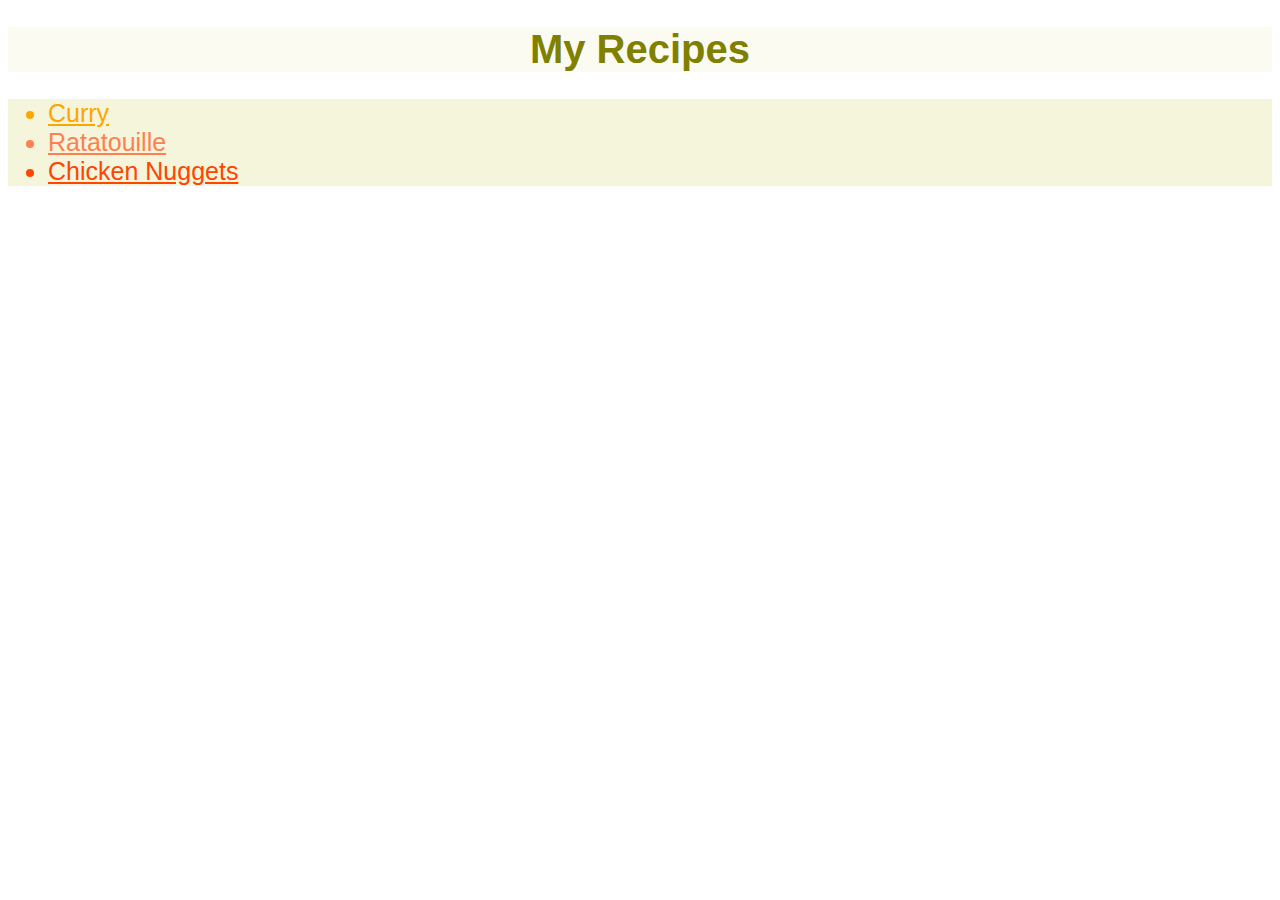
<file: index.html>
<!DOCTYPE html>

<html lang="en">

<head>
    <meta charset="UTF-8">
    <meta http-equiv="X-UA-Compatible" content="IE=edge">
    <meta name="viewport" content="width=device-width, initial-scale=1.0">
    <title>Recipes</title>
    <link rel="stylesheet" href="style.css">
</head>

<body>
    <h1>My Recipes</h1>
    <ul class="list">
        <li class="curry"><a class="curry" href="./recipes/curry.html">Curry</a></li>
        <li class="ratatouille"><a class="ratatouille" href="./recipes/ratatouille.html">Ratatouille</a></li>
        <li class="chicken-nuggets"><a class="chicken-nuggets" href="./recipes/chicken-nug.html">Chicken Nuggets</a></li>
    </ul>
</body>

</html>
</file>
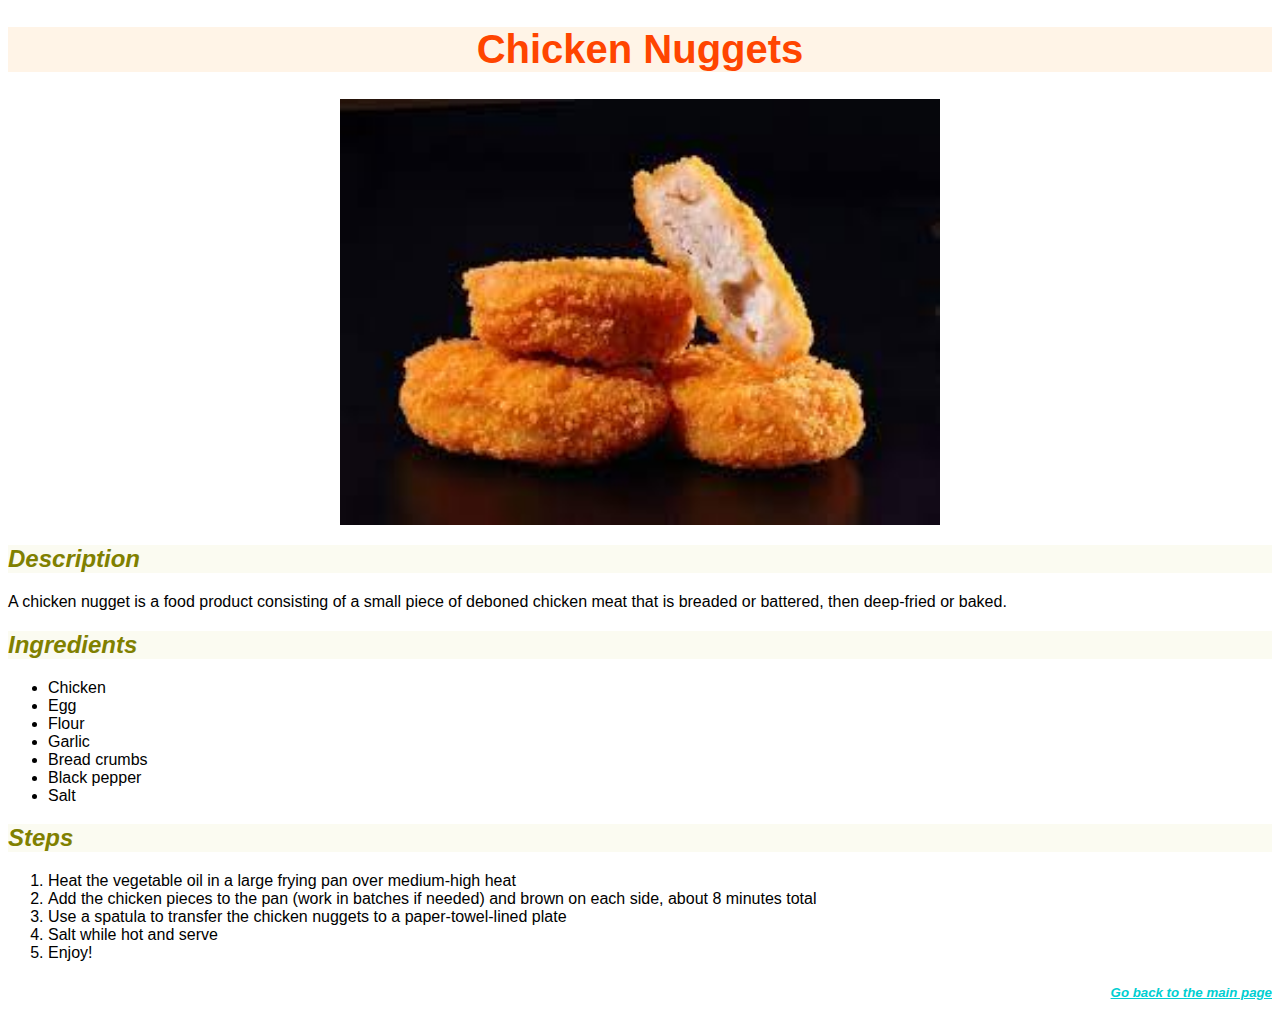
<file: recipes/chicken-nug.html>
<!DOCTYPE html>

<html lang="en">

<head>
    <meta charset="UTF-8">
    <meta http-equiv="X-UA-Compatible" content="IE=edge">
    <meta name="viewport" content="width=device-width, initial-scale=1.0">
    <title>Chicken Nuggets | My Recipes</title>
    <link rel="stylesheet" href="../style.css">
</head>

<body>
    <h1 id="chicken-nuggets">Chicken Nuggets</h1>
        <img src="../images/chicken-nugget.jpeg" alt="Chicken Nuggets PLatter">

    <h2>Description</h2>
        <p>A chicken nugget is a food product consisting of 
            a small piece of deboned chicken meat that is 
            breaded or battered, then deep-fried or baked.
        </p>
    <h2>Ingredients</h2>
        <ul>
            <li>Chicken</li>
            <li>Egg</li>
            <li>Flour</li>
            <li>Garlic</li>
            <li>Bread crumbs</li>
            <li>Black pepper</li>
            <li>Salt</li>
        </ul>
    <h2>Steps</h2>
        <ol>
            <li>Heat the vegetable oil in a large frying pan over medium-high heat</li>
            <li>Add the chicken pieces to the pan (work in batches if needed) and brown on each side, about 8 minutes total</li>
            <li>Use a spatula to transfer the chicken nuggets to a paper-towel-lined plate</li>
            <li>Salt while hot and serve</li>
            <li>Enjoy!</li>
        </ol>
    <h5><a class="goback" href="../index.html">Go back to the main page</a></h5>
</body>

</html>
</file>
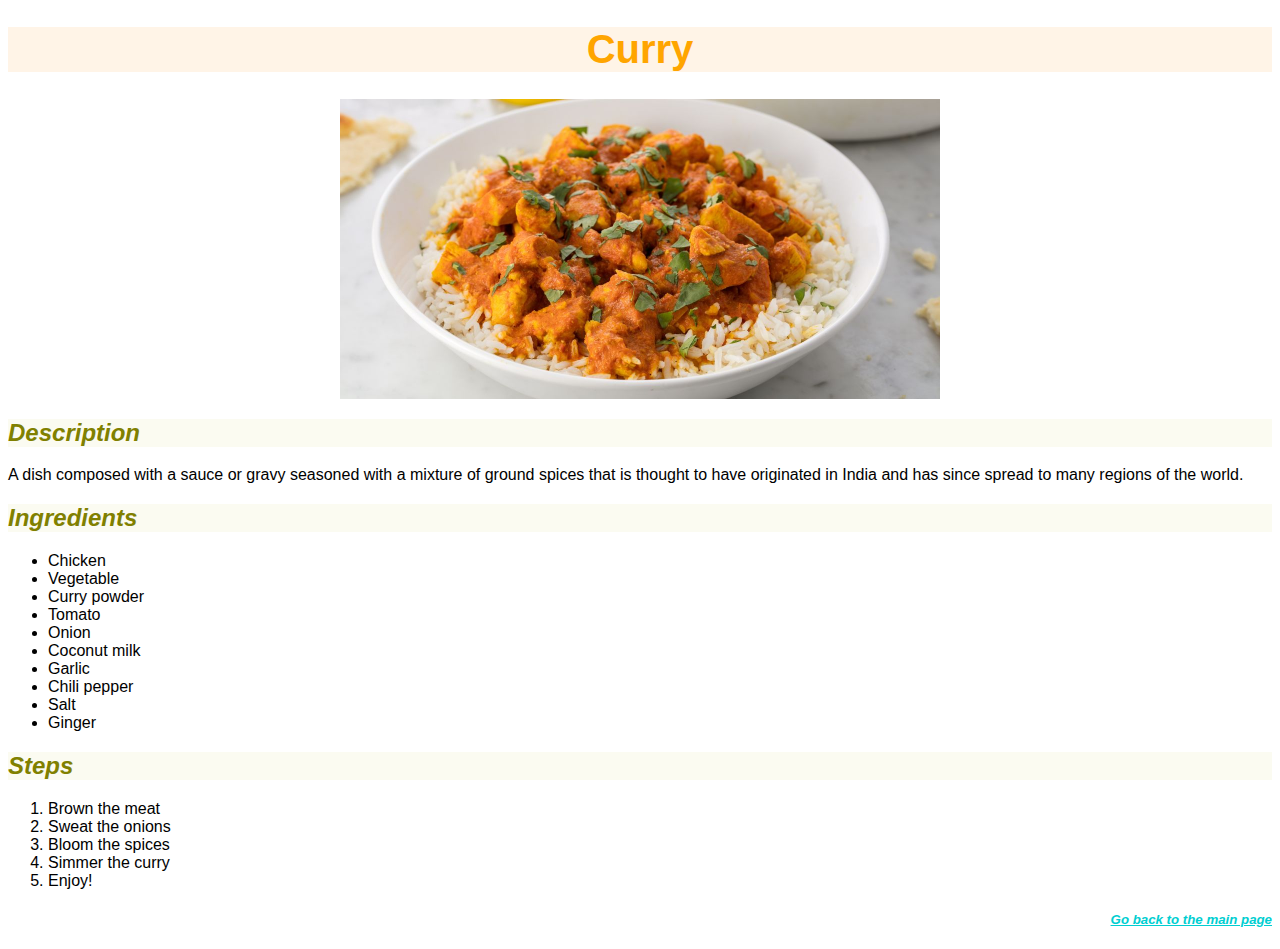
<file: recipes/curry.html>
<!DOCTYPE html>

<html lang="en">
<head>
    <meta charset="UTF-8">
    <meta http-equiv="X-UA-Compatible" content="IE=edge">
    <meta name="viewport" content="width=device-width, initial-scale=1.0">
    <title>Curry | My Recipes</title>
    <link rel="stylesheet" href="../style.css">
</head>

<body>
    <h1 id="curry">Curry</h1>
        <img src="../images/curry.jpg" alt="Curry Platter">

    <h2>Description</h2>
        <p>A dish composed with a 
            sauce or gravy seasoned with a mixture of 
            ground spices that is thought to have originated 
            in India and has since spread to many regions 
            of the world.
        </p>
    <h2>Ingredients</h2>
        <ul>
            <li>Chicken</li>
            <li>Vegetable</li>
            <li>Curry powder</li>
            <li>Tomato</li>
            <li>Onion</li>
            <li>Coconut milk</li>
            <li>Garlic</li>
            <li>Chili pepper</li>
            <li>Salt</li>
            <li>Ginger</li>
        </ul>
    <h2>Steps</h2>
        <ol>
            <li>Brown the meat</li>
            <li>Sweat the onions</li>
            <li>Bloom the spices</li>
            <li>Simmer the curry</li>
            <li>Enjoy!</li>
        </ol>
    <h5><a class="goback" href="../index.html">Go back to the main page</a></h5>
</body>
</html>
</file>
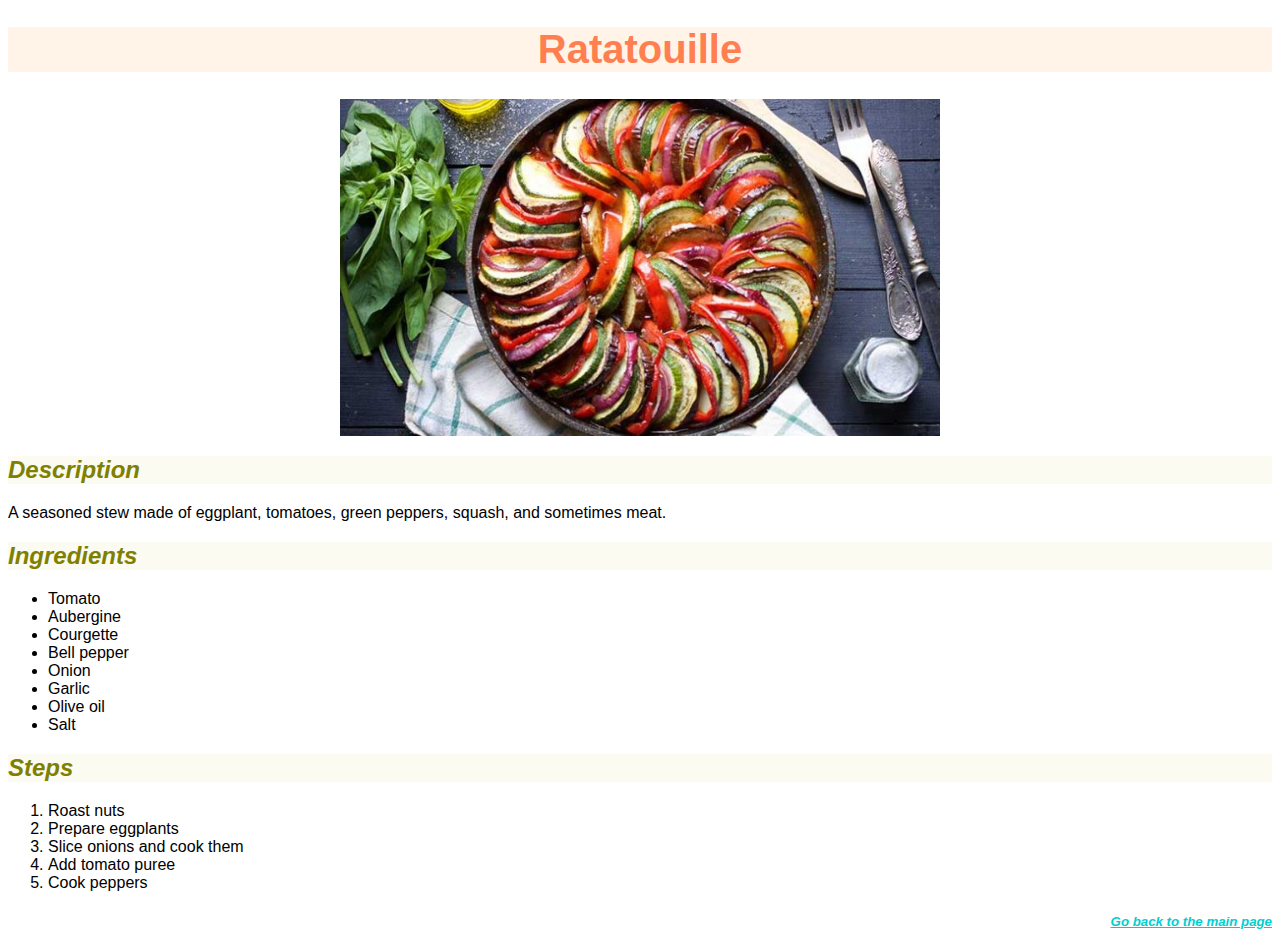
<file: recipes/ratatouille.html>
<!DOCTYPE html>

<html lang="en">

<head>
    <meta charset="UTF-8">
    <meta http-equiv="X-UA-Compatible" content="IE=edge">
    <meta name="viewport" content="width=device-width, initial-scale=1.0">
    <title>Ratatouille | My Recipes</title>
    <link rel="stylesheet" href="../style.css">
</head>

<body>
    <h1 id="ratatouille">Ratatouille</h1>
        <img src="../images/ratatouille.jpg" alt="Ratatouille Platter">

    <h2>Description</h2>
        <p>A seasoned stew made of eggplant, 
            tomatoes, green peppers, squash, 
            and sometimes meat.
        </p>
    <h2>Ingredients</h2>
        <ul>
            <li>Tomato</li>
            <li>Aubergine</li>
            <li>Courgette</li>
            <li>Bell pepper</li>
            <li>Onion</li>
            <li>Garlic</li>
            <li>Olive oil</li>
            <li>Salt</li>
        </ul>
    <h2>Steps</h2>
        <ol>
            <li>Roast nuts</li>
            <li>Prepare eggplants</li>
            <li>Slice onions and cook them</li>
            <li>Add tomato puree</li>
            <li>Cook peppers</li>
        </ol>
    <h5><a class="goback" href="../index.html">Go back to the main page</a></h5>
</body>

</html>
</file>
<file: style.css>
body {
    font-family: 'Lucida Sans', 'Lucida Sans Regular', 'Lucida Grande', 'Lucida Sans Unicode', Geneva, Verdana, sans-serif;
}

h1 {
    background-color: rgba(245, 245, 220, 0.4);
    font-size: 40px;
    font-weight: bold;
    text-align: center;
    color: olive;
}

h2 {
    font-style: oblique;
    color: olive;
    background-color: rgba(245, 245, 220, 0.4);
}

h5 {
    text-align: right;
}

.goback {
    color: darkturquoise;
    font-style: italic;
}


.list {
    text-align: start;
    font-size: 25px;
    background-color: beige;
}

.list .curry {
    color: orange;
}

.list .ratatouille {
    color: coral;
}

.list .chicken-nuggets {
    color: orangered;
}

img {
    height: auto;
    width: 600px;
    margin-left: auto;
    margin-right: auto;
    display: block;
}

#curry {
    color: orange;
    text-align: center;
    background-color: rgba(255, 228, 196, 0.4);
    font-size: 40px;
    font-weight: bolder;
}

#ratatouille {
    color: coral;
    text-align: center;
    background-color: rgba(255, 228, 196, 0.4);
    font-size: 40px;
    font-weight: bolder;
}

#chicken-nuggets {
    color: orangered;
    text-align: center;
    background-color: rgba(255, 228, 196, 0.4);
    font-size: 40px;
    font-weight: bolder;
}
</file>
